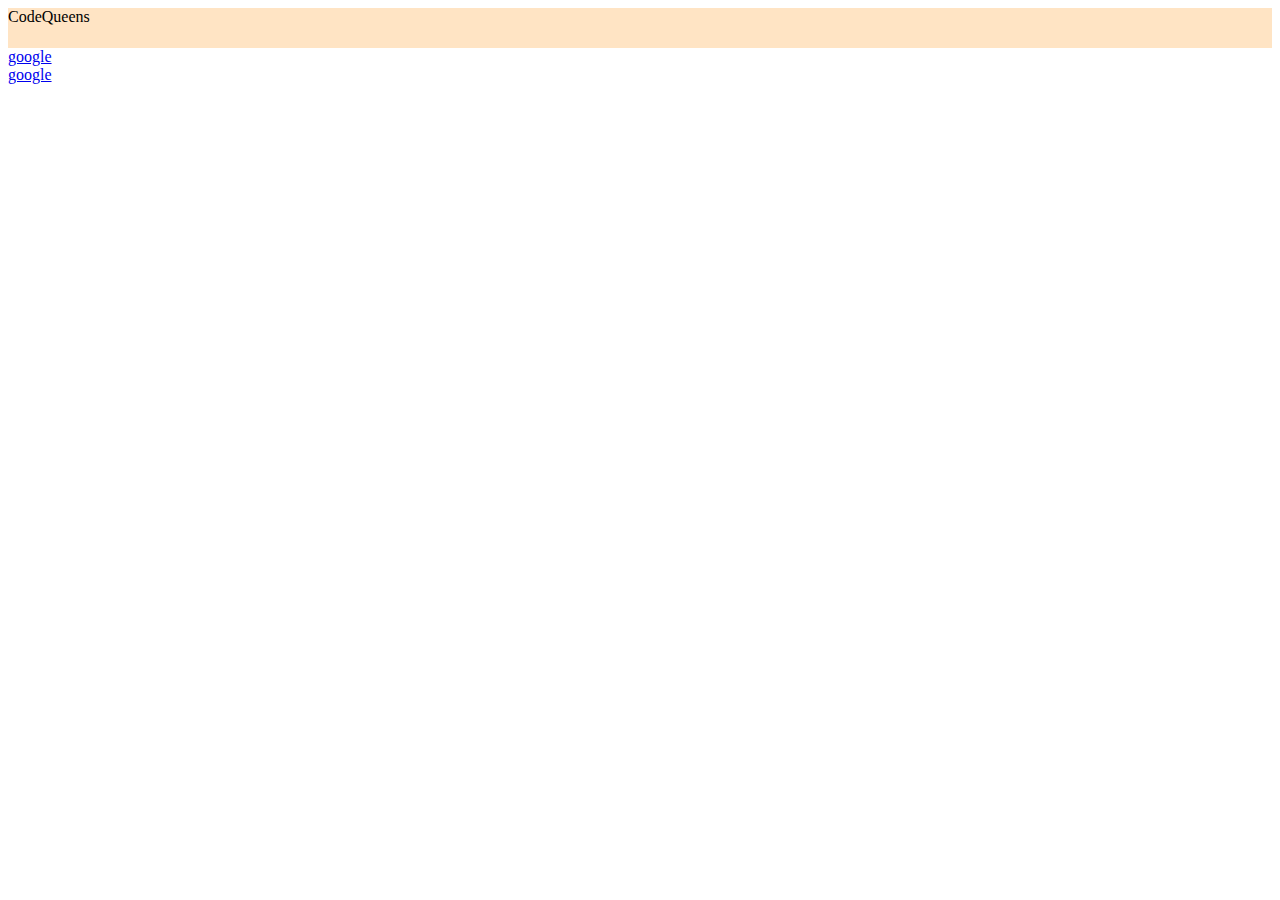
<file: classwork2-tags.html>
<!DOCTYPE html>
<html lang="en">
<head>
    <meta charset="UTF-8">
    <meta name="viewport" content="width=device-width, initial-scale=1.0">
    <title>ClassWork-tags</title>

</head>
<body style="background-image:url(https://images.pexels.com/photos/6612351/pexels-photo-6612351.jpeg?auto=compress&cs=tinysrgb&w=1260&h=750&dpr=1) ;">

    <header style="background-color: bisque; height:40px">CodeQueens</header>

    <footer>
        <a href="https://google.com">google</a>
    </footer>
    <a href="https://google.com">google</a>

    
</body>
</html>
</file>
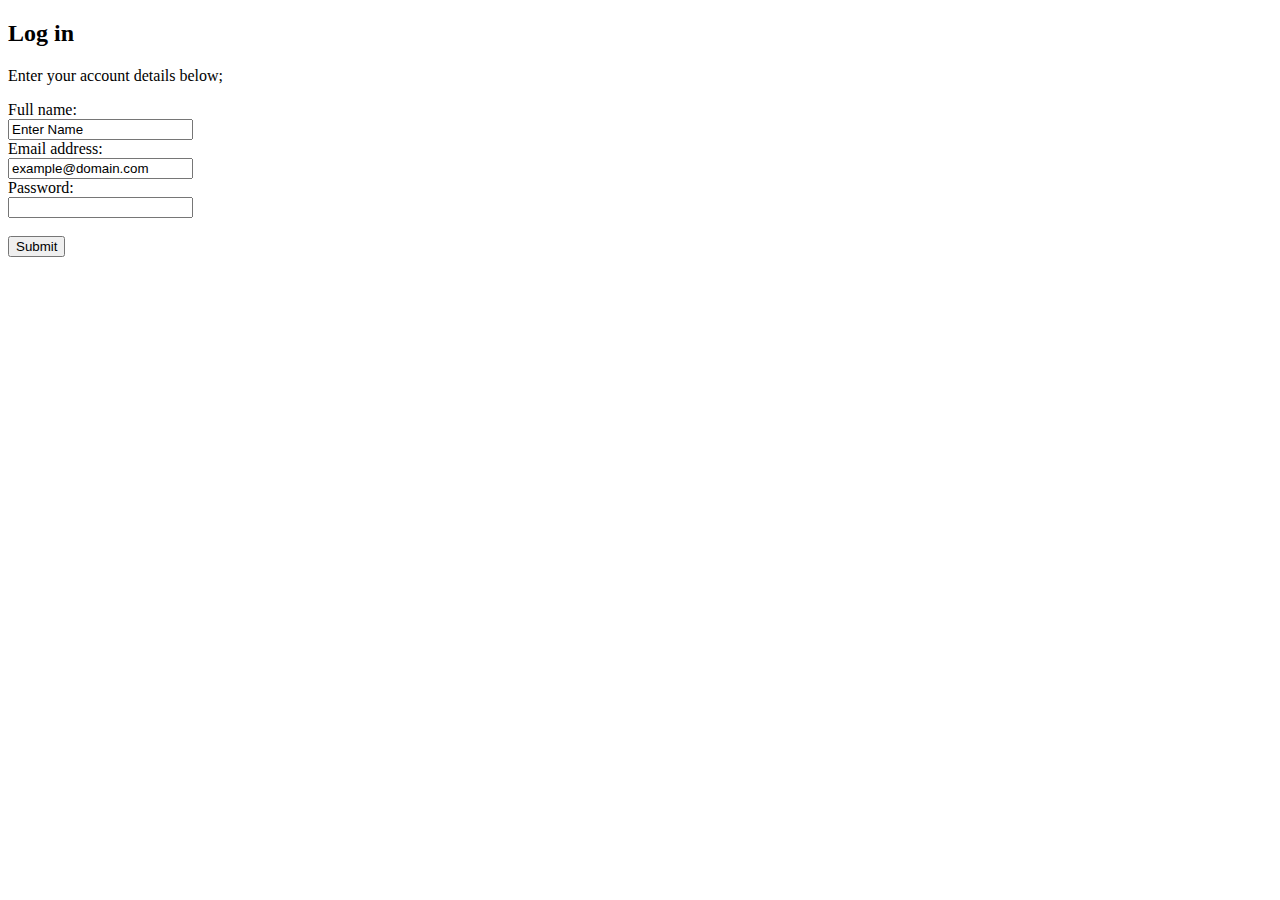
<file: login.html>
<!DOCTYPE html>
<html lang="en">
<head>
    <meta charset="UTF-8">
    <meta name="viewport" content="width=device-width, initial-scale=1.0">
    <title>Form</title>
    <link rel="icon" type="image/x-icon" href="https://images.unsplash.com/photo-1649734929640-d0c0f79da545?auto=format&fit=crop&q=60&w=500&ixlib=rb-4.0.3&ixid=M3wxMjA3fDB8MHxzZWFyY2h8Mnx8aW1hZ2UlMjBvZiUyMGxvZ29zfGVufDB8fDB8fHww">
</head>
<body style="background-image: url(https://images.unsplash.com/photo-1618556450994-a6a128ef0d9d?auto=format&fit=crop&q=80&w=1964&ixlib=rb-4.0.3&ixid=M3wxMjA3fDB8MHxwaG90by1wYWdlfHx8fGVufDB8fHx8fA%3D%3D);">

<h2>Log in</h2>
<p>Enter your account details below;</p>

</body>
<!--the start of forms-->
<form action="login.html">
    <label for="name">Full name:</label><br>
    <input type="text" id="name" name="name" value="Enter Name" required><br>
    <label for="email">Email address:</label><br>
    <input type="email" id="email" name="" value="example@domain.com" required><br>
    <label for="password">Password:</label><br>
    <input type="password" id="pass" name="" value="" required><br></br>
      <!--the submit button-->
    <button>Submit</button>
  </form> 
  <!--the end of forms-->
</body>
</html>
</file>
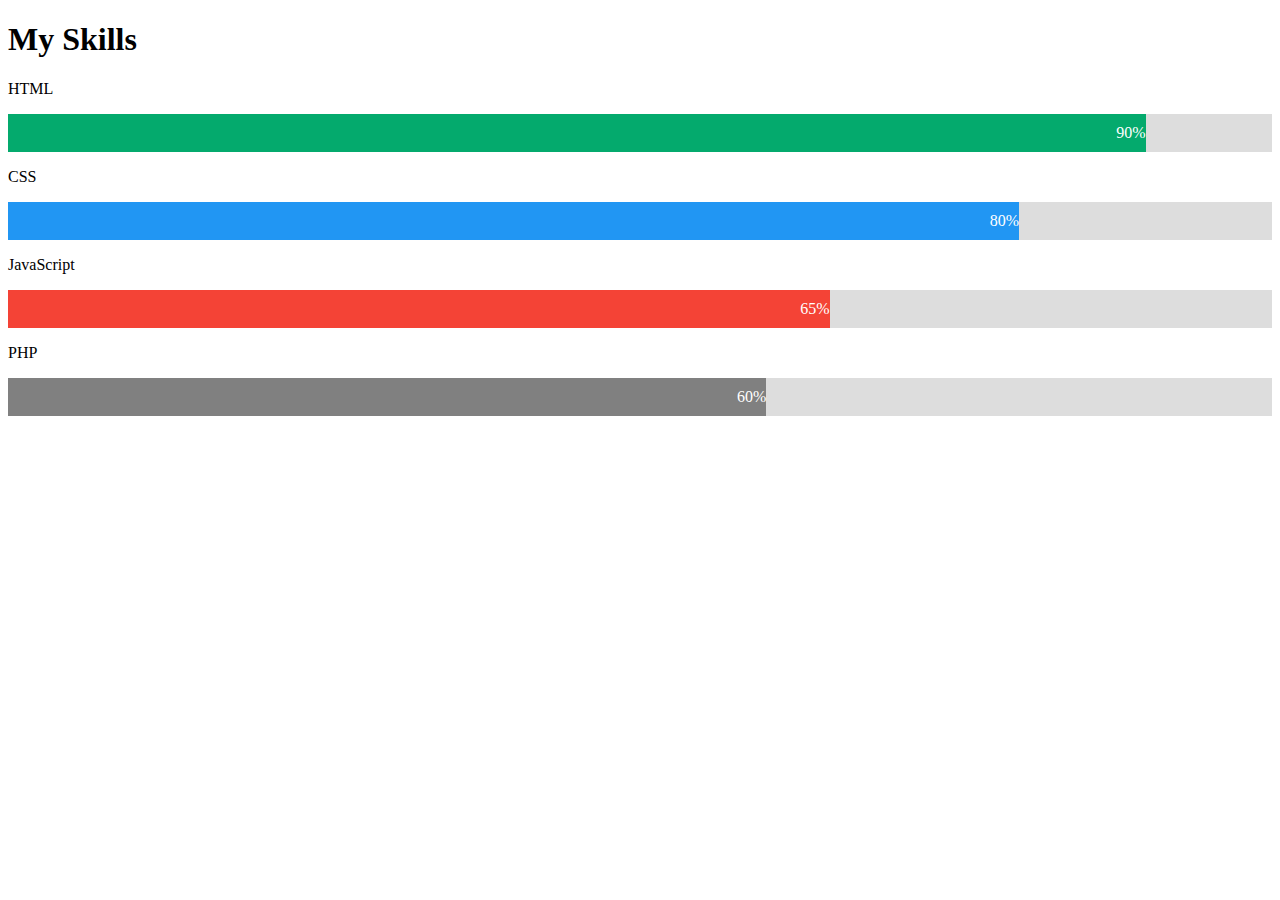
<file: metadata.html>
<!DOCTYPE html>
<html>
<head>
<meta name="viewport" content="width=device-width, initial-scale=1">
<meta name="description" content="My Skills">
<meta name="author" content="CodeQueens">
<meta name="keywords" content="HTML elements,HTML tags">
<title>CodeQueens - My Skills</title>
<style>
* {box-sizing: border-box}

.container {
  width: 100%;
  background-color: #ddd;
}

.skills {
  text-align: right;
  padding-top: 10px;
  padding-bottom: 10px;
  color: white;
}

.html {width: 90%; background-color: #04AA6D;}
.css {width: 80%; background-color: #2196F3;}
.js {width: 65%; background-color: #f44336;}
.php {width: 60%; background-color: #808080;}
</style>
</head>
<body>

<h1>My Skills</h1>

<p>HTML</p>
<div class="container">
  <div class="skills html">90%</div>
</div>

<p>CSS</p>
<div class="container">
  <div class="skills css">80%</div>
</div>

<p>JavaScript</p>
<div class="container">
  <div class="skills js">65%</div>
</div>

<p>PHP</p>
<div class="container">
  <div class="skills php">60%</div>
</div>

</body>
</html>
</file>
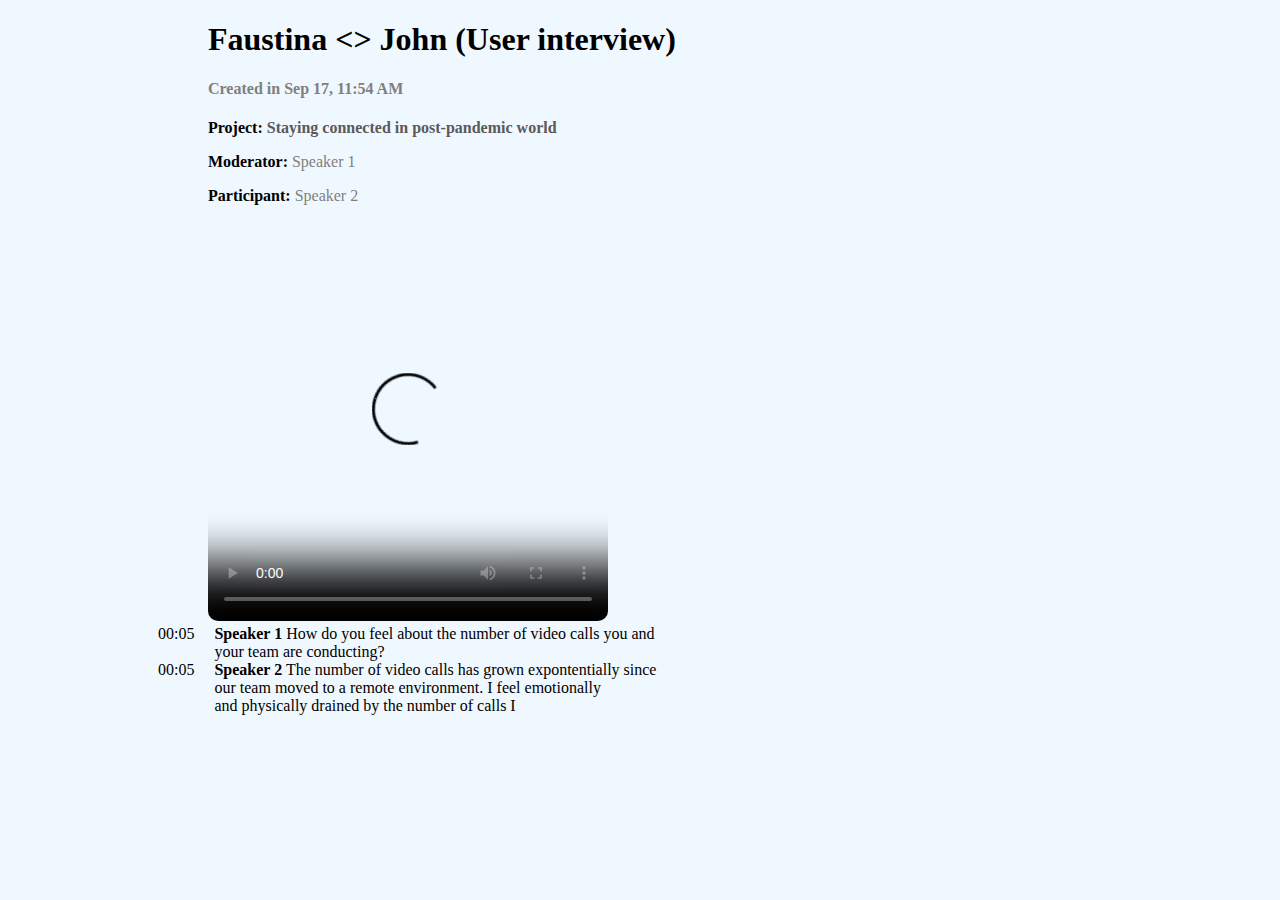
<file: podcast.html>
<!DOCTYPE html>
<html lang="en">
<head>
    <meta charset="UTF-8">
    <meta name="viewport" content="width=device-width, initial-scale=1.0">
    <title>Podcast Page</title>
    <style>
       body{
    background-color: aliceblue;
}
header{
    margin-left: 200px;
}
main{

        margin-left: 200px;
}
.video{
    border-radius: 10px;
}
.texts{
    display: flex;
    
    
}
.speaker{
   margin-left: 20px ;
}
.timestamp{
    margin-left: 150px;
}

 
    </style>
</head>
<body>
    <header>
       <h1>Faustina <> John (User interview)</h1> 
       <h4 style="color: grey;" >Created in Sep 17, 11:54 AM </h4>
    </header>
    <main>
        <div>
            <p> <strong>Project:</strong> 
                <span style="color: rgb(91, 89, 89);"><strong>Staying connected in post-pandemic world</strong></span> 
            </p>
            <p> <strong>Moderator:</strong>
                <span style="color: grey;">Speaker 1</span> </p>
            <p> <strong>Participant: </strong> <span style="color: grey;" > Speaker 2 </span>
            </p>
        </div>
        <div>
            <video class="video" controls width="400" height="400" 
            poster="https://media.istockphoto.com/id/1484821534/photo/boy-from-behind-with-hat-smiling-at-summer-sunset-on-the-beach-summer-vacation.jpg?s=612x612&w=0&k=20&c=6rHKfc9DXliIsHgIU_OVB8HrCn8bod-Grvbh88UjiRg=">
                <source src="https://player.vimeo.com/external/531920387.hd.mp4?s=826b7fa0316dd440f26479c7a18cc1cb39196894&profile_id=174&oauth2_token_id=57447761">
            </video>
        </div>
    </main>
    <div class="texts">
        <div  class="timestamp">
            <span> <time>00:05</time></span>
        </div>
        <div class="speaker">
        <strong>Speaker 1</strong>
        <span>How do you feel about the number of video calls you and <br> your team are conducting?</span>
        </div>
    </div>

    <div class="texts">
        <div  class="timestamp">
            <span> <time>00:05</time></span>
        </div>
        <div class="speaker">
        <strong>Speaker 2</strong>
        <span>The number of video calls has grown expontentially since <br> our team moved to a remote environment. I feel emotionally <br>and physically drained by the number of calls I </span>
        </div>
    </div>

    
</body>
</html>
</file>
